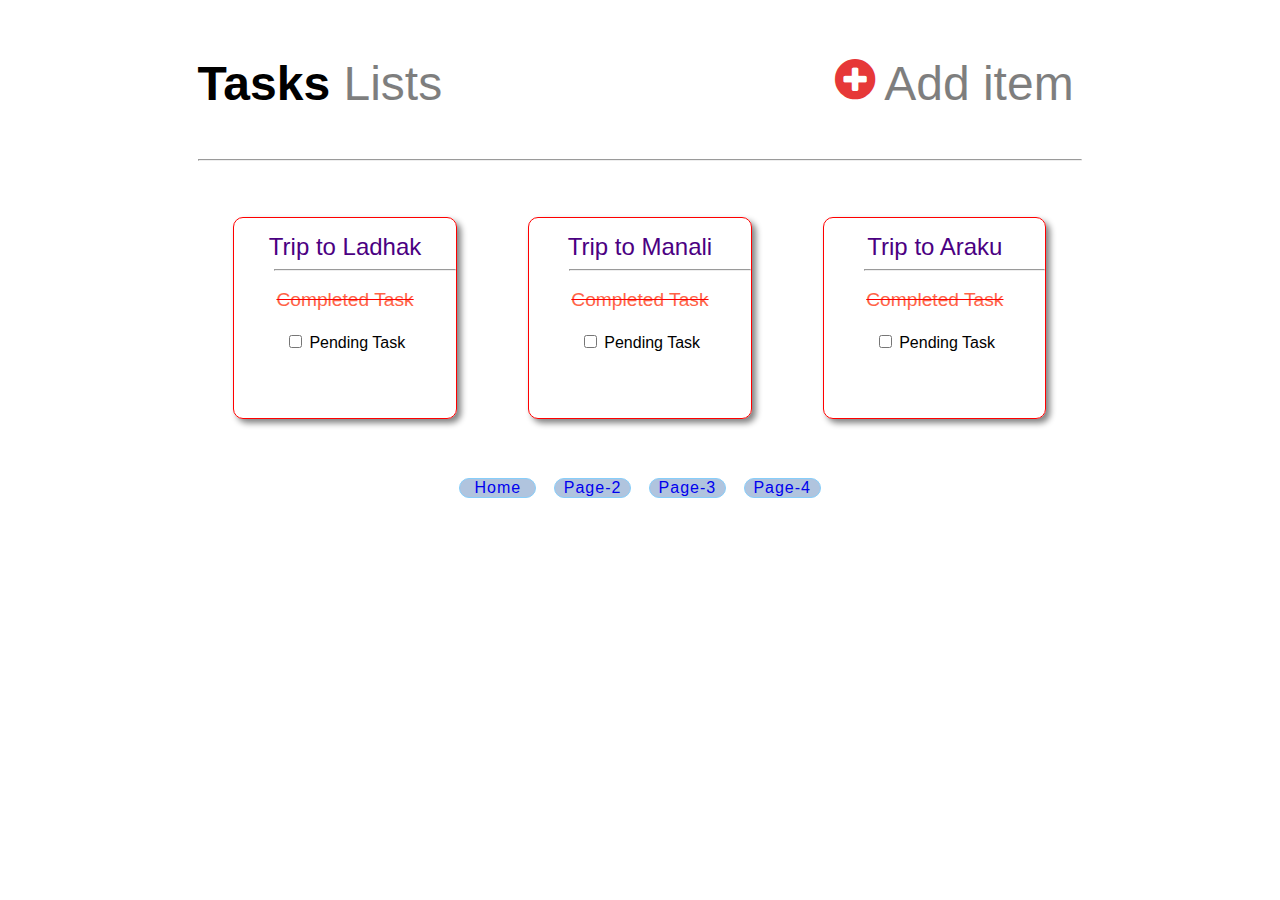
<file: index.html>
<!DOCTYPE html>
<html>
    <head>
        <meta charset="utf-8">
        <meta http-equiv="X-UA-Compatible" content="IE=edge">
        <meta name="viewport" content="width=device-width, initial-scale=1.0">
        <title>Todo App mobile UI</title>
        <link rel="stylesheet" href="./index.css">
        <link rel="icon" href="./icon.png">
        <link rel="stylesheet" href="https://cdnjs.cloudflare.com/ajax/libs/font-awesome/4.7.0/css/font-awesome.min.css">
    </head>
    <body>
        <div id="container">
            <div class="uppercontainer">
                <div class="uppercontainer1">
                    <p class="tasks">Tasks
                    <span class="lists">Lists</span></p>
                </div>      
                <div class="uppercontainer2">
                    <div class="add"><a href="page-3.html"><i class="fa fa-plus-circle" style="font-size:47px;color:rgb(230, 56, 56)"></i></a></div>
                    <span class="addlist">Add item</span>
                </div>   
                <hr class="horizl">    
            </div>
            <div class="lowercontainer">
                <div class="cards">
                    <div class="head">Trip to Ladhak</div>
                    <hr  class="hr-cards">
                    <div class="complete">Completed Task</div>
                    <input type="checkbox" name="todo" id="check">
                    <label class="lab" for="todo"> Pending Task</label>               
                </div>
                <div class="cards">
                    <div class="head">Trip to Manali</div>
                    <hr  class="hr-cards">
                    <div class="complete">Completed Task</div>
                    <input type="checkbox" name="todo" id="check">
                    <label class="lab" for="todo"> Pending Task</label>
                </div>
                <div class="cards">
                    <div class="head">Trip to Araku</div>
                    <hr  class="hr-cards">
                    <div class="complete">Completed Task</div>
                    <input type="checkbox" name="todo" id="check">
                    <label class="lab" for="todo"> Pending Task</label>
                </div>
            </div>
            <br>
            <div class="pages">
                <a class="colors" href="./index.html">Home</a>
                <a class="colors"  href="./page-2.html">Page-2</a>
                <a class="colors"  href="./page-3.html">Page-3</a>
                <a class="colors"  href="./page-4.html">Page-4</a>
            </div>
        </div>
    </body>
</html>
</file>
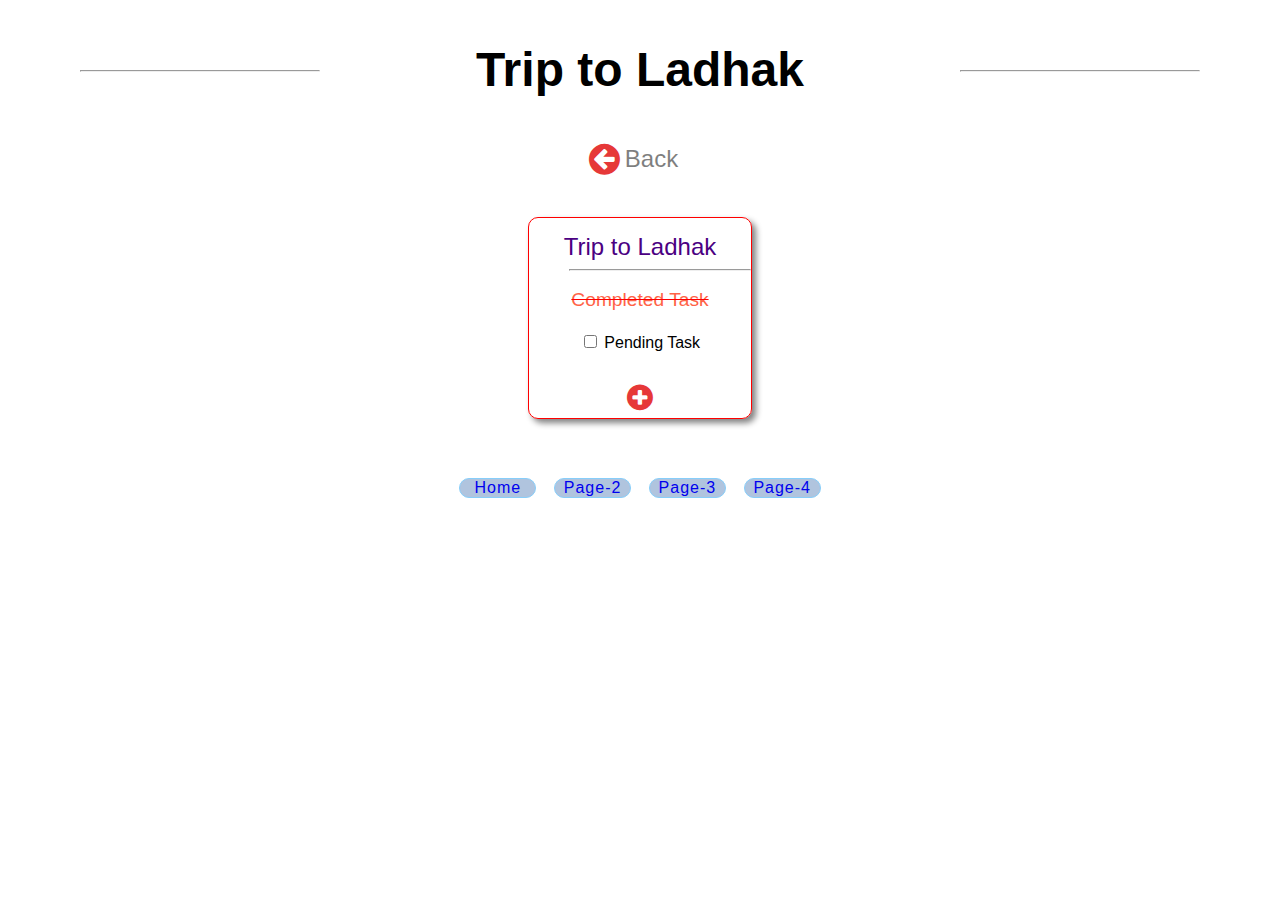
<file: page-2.html>
<!DOCTYPE html>
<html>
    <head>
        <meta charset="utf-8">
        <meta http-equiv="X-UA-Compatible" content="IE=edge">
        <title>Todo App mobile UI</title>
        <link rel="stylesheet" href="./index.css">
        <link rel="icon" href="./icon.png">
        <link rel="stylesheet" href="https://cdnjs.cloudflare.com/ajax/libs/font-awesome/4.7.0/css/font-awesome.min.css">
    </head>
    <body>
        <div id="container2">
          <div class="uppercontainer21">
            <div class="hr1"><hr></div>
            <div class="triptoladhak"> Trip to Ladhak</div>
            <div class="hr2"><hr></div>
          </div>
          <div class="back">
            <a href="index.html"><i class="fa fa-arrow-circle-left" style="font-size:36px;color:rgb(230, 56, 56)"></i></a>
            <span class="backtext">Back</span>
          </div>
          <div class="lowercontainer21">
            <div class="cards2">
                <div class="head2">Trip to Ladhak</div>
                <hr  class="hr-cards2">
                <div class="complete2">Completed Task</div>
                <input type="checkbox" name="todo" id="check2">
                <label for="todo"> Pending Task</label>    
                <div class="faplus2">
                    <a href="page-4.html"><i class="fa fa-plus-circle" style="font-size:30px;color:rgb(230, 56, 56)"></i></a>
                </div>  
            </div>  
          </div>
          <br>
          <div class="pages2">
            <a class="colors" href="./index.html">Home</a>
            <a class="colors"  href="./page-2.html">Page-2</a>
            <a class="colors"  href="./page-3.html">Page-3</a>
            <a class="colors"  href="./page-4.html">Page-4</a>
          </div>
        </div>
    </body>
</html>
</file>
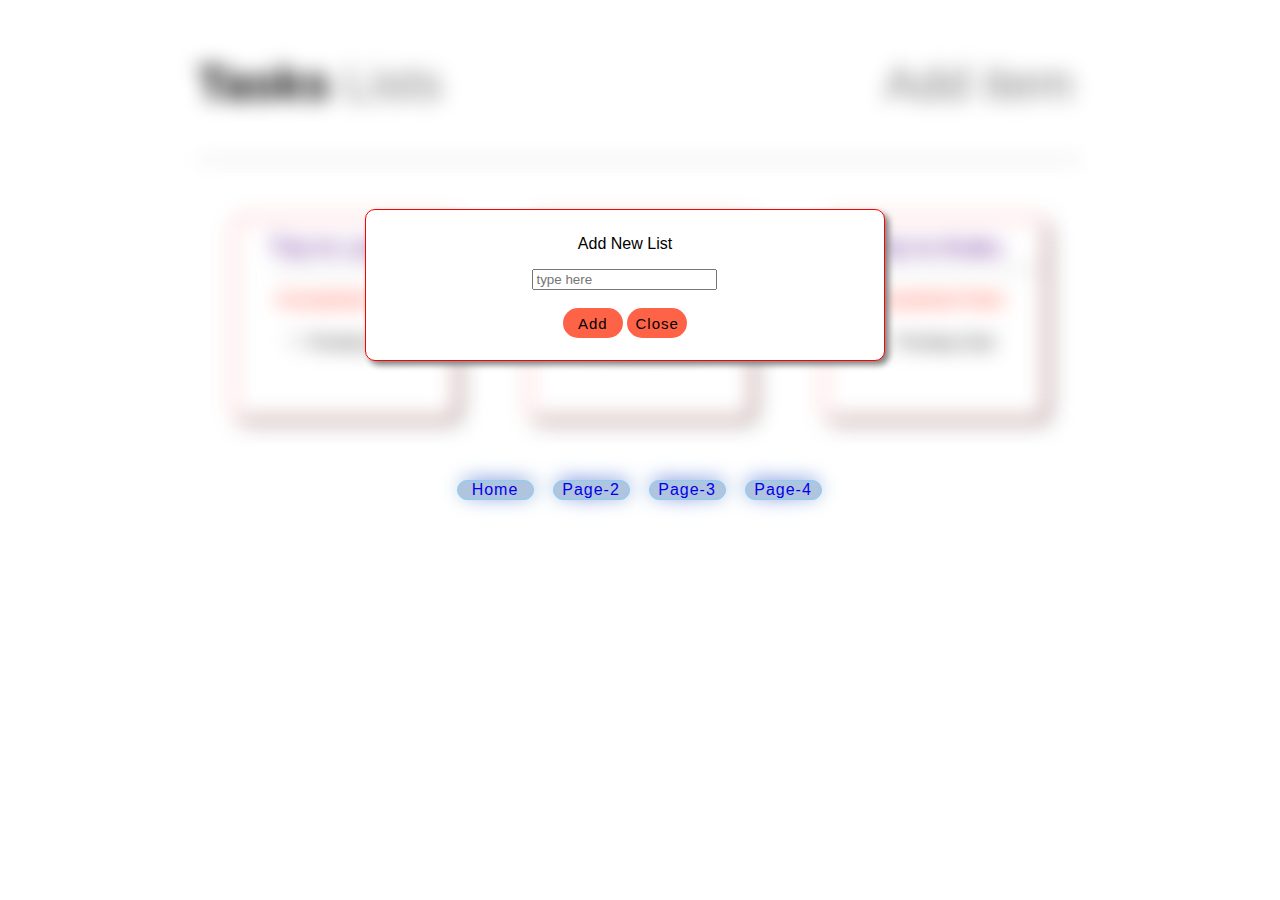
<file: page-3.html>
<!DOCTYPE html>
<html>
    <head>
        <meta charset="utf-8">
        <meta http-equiv="X-UA-Compatible" content="IE=edge">
        <title>Todo App mobile UI</title>
        <link rel="stylesheet" href="./index.css">
        <link rel="icon" href="./icon.png">
    </head>
    <body>
        <div id="container3">
            <div class="uppercontainer">
                <div class="uppercontainer1">
                    <p class="tasks">Tasks
                    <span class="lists">Lists</span></p>
                </div>      
                <div class="uppercontainer2">
                    <div class="add"><a href="page-3.html"><i class="fa fa-plus-circle" style="font-size:47px;color:rgb(230, 56, 56)"></i></a></div>
                    <span class="addlist">Add item</span>
                </div>   
                <hr class="horizl">    
            </div>
            <div class="lowercontainer">
                <div class="cards">
                    <div class="head">Trip to Ladhak</div>
                    <hr  class="hr-cards">
                    <div class="complete">Completed Task</div>
                    <input type="checkbox" name="todo" id="check">
                    <label class="lab" for="todo"> Pending Task</label>               
                </div>
                <div class="cards">
                    <div class="head">Trip to Manali</div>
                    <hr  class="hr-cards">
                    <div class="complete">Completed Task</div>
                    <input type="checkbox" name="todo" id="check">
                    <label class="lab" for="todo"> Pending Task</label>
                </div>
                <div class="cards">
                    <div class="head">Trip to Araku</div>
                    <hr  class="hr-cards">
                    <div class="complete">Completed Task</div>
                    <input type="checkbox" name="todo" id="check">
                    <label class="lab" for="todo"> Pending Task</label>
                </div>
            </div>
            <br>
            <div class="pages">
                <a class="colors" href="./index.html">Home</a>
                <a class="colors"  href="./page-2.html">Page-2</a>
                <a class="colors"  href="./page-3.html">Page-3</a>
                <a class="colors"  href="./page-4.html">Page-4</a>
            </div>
        </div>
        <div class="page3">
            <div class="innercontainer">
                <div class="newlist">
                   <P class="p1">Add New List</P>
                   <label for="new-list"></label>
                   <input type="text" placeholder="type here">
                   <br><br>
                   <a href="page-2.html"><button class="btn-1">Add</button></a>
                   <a href="index.html"><button class="btn-1">Close</button></a>
                </div>
            </div>
            <div class="pages3">
                <a class="colors" href="./index.html">Home</a>
                <a class="colors"  href="./page-2.html">Page-2</a>
                <a class="colors"  href="./page-3.html">Page-3</a>
                <a class="colors"  href="./page-4.html">Page-4</a>
            </div>
        </div>
    </body>
</html>
</file>
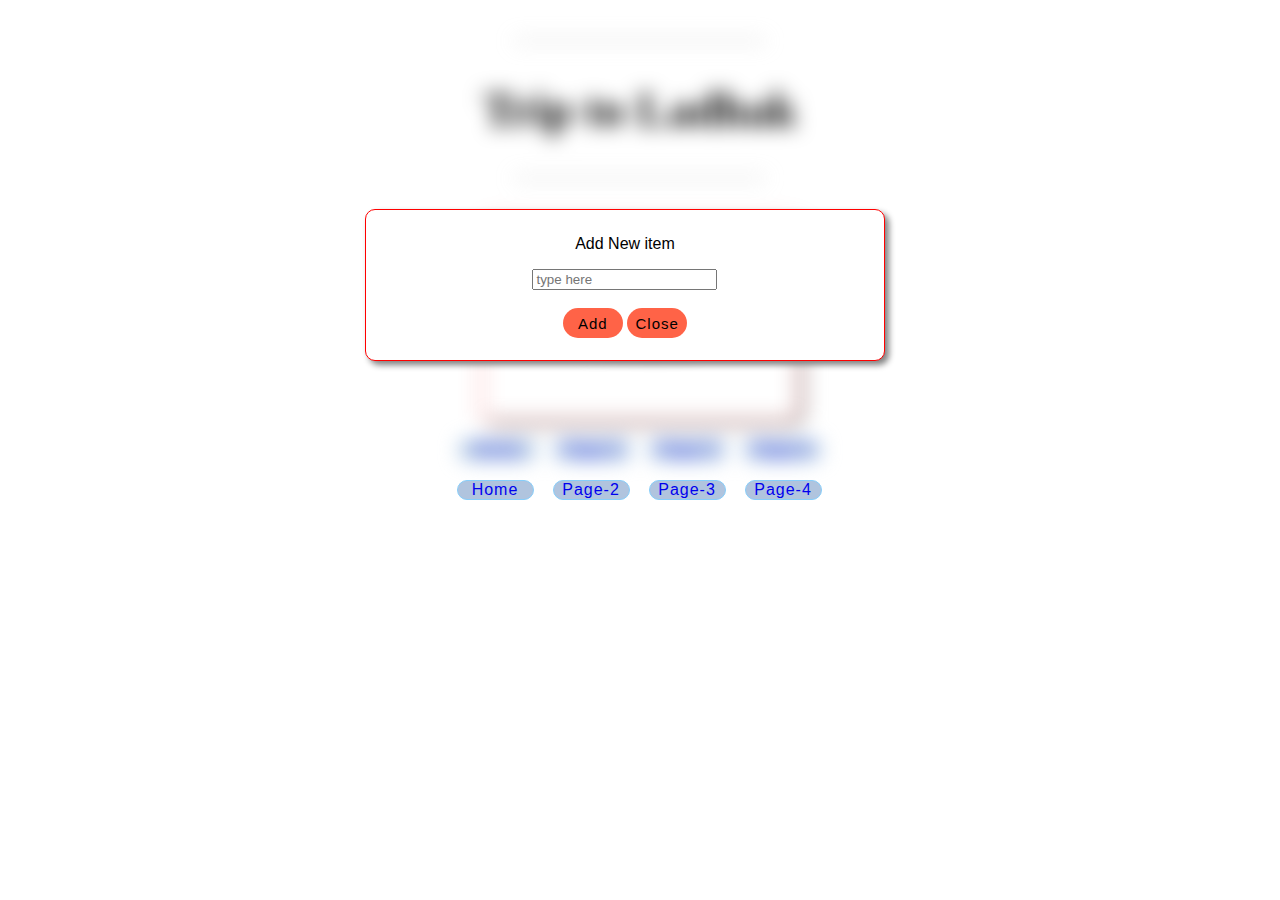
<file: page-4.html>
<!DOCTYPE html>
<html>
    <head>
        <meta charset="utf-8">
        <meta http-equiv="X-UA-Compatible" content="IE=edge">
        <title>Todo App mobile UI</title>
        <link rel="stylesheet" href="./index.css">
        <link rel="icon" href="./icon.png">
    </head>
    <body>
        <div id="container4">
            <div class="uppercontainer-page2">
              <div class="hr1"><hr></div>
              <div class="triptoladhak"> Trip to Ladhak</div>
              <div class="hr2"><hr></div>
            </div>
            <div class="back">
              <a href="index.html"><i class="fa fa-arrow-circle-left" style="font-size:36px;color:rgb(230, 56, 56)"></i></a>
              <span class="backtext">Back</span>
            </div>
            <div class="lowercontainer-2">
              <div class="cards2">
                  <div class="head2">Trip to Ladhak</div>
                  <hr  class="hr-cards2">
                  <div class="complete2">Completed Task</div>
                  <input type="checkbox" name="todo" id="check2">
                  <label for="todo"> Pending Task</label>    
                  <div class="faplus2">
                      <a href="page-4.html"><i class="fa fa-plus-circle" style="font-size:30px;color:rgb(230, 56, 56)"></i></a>
                  </div>  
              </div>  
            </div>
            <br>
            <div class="pages2">
              <a class="colors" href="./index.html">Home</a>
              <a class="colors"  href="./page-2.html">Page-2</a>
              <a class="colors"  href="./page-3.html">Page-3</a>
              <a class="colors"  href="./page-4.html">Page-4</a>
            </div>
          </div>
        <div class="page4">
            <div class="innercontainer">
                <div class="newlist">
                    <P class="p1">Add New item</P>
                    <label for="new-list"></label>
                    <input type="text" placeholder="type here">
                    <br><br>
                    <a href="index.html"><button class="btn-1">Add</button></a>
                    <a href="page-2.html"><button class="btn-1">Close</button></a>
                 </div>
            </div>
            <div class="pages4">
                <a class="colors" href="./index.html">Home</a>
                <a class="colors"  href="./page-2.html">Page-2</a>
                <a class="colors"  href="./page-3.html">Page-3</a>
                <a class="colors"  href="./page-4.html">Page-4</a>
            </div>
        </div>
    </body>
</html>
</file>
<file: index.css>
/* page-1 styles */

.uppercontainer {
    font-family: Arial, Helvetica, sans-serif;
    width: 70%;
    height: 10%;
    margin: 56px auto;
    position: relative;
}
.upperconatiner1 {
    width: 35%;
    height: 100%;
    padding-top: 20px;
}
.tasks {
    font-size: 3rem;
    font-weight: bolder;
}
.lists {
    font-size: 3rem;
    opacity: 0.5;
    font-weight: lighter;
}
.uppercontainer2 {
    width: 28%;
    height: 100%;
    position: absolute;
    top: 0;
    right: 0;
}
.addlist {
    width: 80%;
    height: 100%;
    position: absolute;
    font-size: 3rem;
    opacity: 0.5;
    top: 0;
    right: 0;
}

.lowercontainer {
    font-family: Arial, Helvetica, sans-serif;
    width: 70%;
    height: 100%;
    margin: 40px auto;
    display: flex;
    position: relative;
}
.cards {
    justify-content: space-evenly;
    width: 25%;
    height: 200px;
    border: 1.5px solid red;
    border-radius: 10px;
    text-align: center;
    margin: auto;
    box-shadow: 4px 4px 6px gray;
}
.head {
    font-size: 1.5rem;
    margin-top: 15px;
    color: indigo;
    font-weight: lighter;
}
.hr-cards {
    margin-left: 40px;
}
.complete {
    font-size: 1.2rem;
    margin-top: 18px;
    color: tomato;
    text-decoration: line-through red;
}
#check {
    margin-top: 24px;
}
.pages {
    font-family: Arial, Helvetica, sans-serif;
    width: 30%;
    height: 10%;
    margin: 50px auto;
    position: relative;
    display: flex;
    justify-content: space-around;
    text-align: center;
    margin-top: 1px;
}
/* page-1 end */

/*page-2 styles */

.uppercontainer21 {
    font-family: Arial, Helvetica, sans-serif;
    width: 95%;
    margin: 21.5px auto;
    position: relative;
    display: flex;
}
.hr1 {
    margin: 40px auto;
    width: 20%;
    height: 100%;
}
.triptoladhak {
    width: 40%;
    height: 100%;
    font-size: 3rem;
    font-weight: bolder;
    margin: 20px auto;
    text-align: center;
}
.hr2 {
    margin: 40px auto;
    width: 20%;
    height: 100%;  
}
.back {
    font-family: Arial, Helvetica, sans-serif;
    width: 8%;
    margin: 15px auto;
    position: relative;
    justify-content: space-evenly;
}
.backtext {
    width: 65%;
    height: 100%;
    position: absolute;
    font-size: 1.5rem;
    opacity: 0.5;
    font-weight: 400px;
    top: 0;
    right: 0;
    margin-top: 4px;
}
.lowercontainer21 {
    font-family: Arial, Helvetica, sans-serif;
    width: 70%;
    height: 100%;
    margin: 40px auto;
    display: flex;
    position: relative;
}
.cards2 {
    justify-content: space-evenly;
    width: 25%;
    height: 200px;
    border: 1.5px solid red;
    border-radius: 10px;
    text-align: center;
    margin: auto;
    box-shadow: 4px 4px 6px gray;
}
.head2 {
    font-size: 1.5rem;
    margin-top: 15px;
    color: indigo;
    font-weight: lighter;
}
.hr-cards2 {
    margin-left: 40px;
}
.complete2 {
    font-size: 1.2rem;
    margin-top: 18px;
    color: tomato;
    text-decoration: line-through red;
}
#check2 {
    margin-top: 24px;
}
.faplus2 {
    width: 15%;
    margin: 30px auto;
}
.pages2 {
    font-family: Arial, Helvetica, sans-serif;
    width: 30%;
    height: 10%;
    margin: 50px auto;
    position: relative;
    display: flex;
    justify-content: space-around;
    text-align: center;
    margin-top: 1px;
}

/* page-3 styles */

#container3 {
    filter: blur(10px);
}
#container4 {
    filter: blur(10px);
}
.page3 {
    width: 100%;
    height: fit-content;
    background-color: transparent;
    border-radius: 8px;
    font-family: Arial, Helvetica, sans-serif;
    top: 1%;
    right: 1px;
    position: absolute;
}
.page4 {
    width: 100%;
    height: fit-content;
    background-color: transparent;
    border-radius: 8px;
    font-family: Arial, Helvetica, sans-serif;
    top: 1%;
    right: 1px;
    position: absolute;
}
.innercontainer {
    font-family: Arial, Helvetica, sans-serif;
    width: 90%;
    height: 470px;
    display: flex;
    justify-content: space-around;
}
.newlist {
    width:45%;
    height: 150px;
    border: 1.5px solid red;
    border-radius: 10px;
    text-align: center;
    margin-top: 200px;
    margin-left: 100px;
    box-shadow: 4px 4px 6px gray;
    background-color: white;
}
.p1 {
    margin-top: 25px;
}
.btn-1 {
    border: none;
    border-radius: 20px;
    background-color: tomato;
    width: 60px;
    height: 30px;
    letter-spacing: 1px;
    font-size: 15px;
    outline: 0;
    transition: transform 1s;
}
.btn-1:hover {
    cursor: pointer;
    background-color: royalblue;
}
.btn-1:active {
    transform: scale(1.5,1.5);
}
.pages3 {
    font-family: Arial, Helvetica, sans-serif;
    width: 30%;
    height: 10%;
    margin: 50px auto;
    position: relative;
    display: flex;
    justify-content: space-around;
    text-align: center;
    margin-top: 1px;
}
.pages4 {
    font-family: Arial, Helvetica, sans-serif;
    width: 30%;
    height: 10%;
    margin: 50px auto;
    position: relative;
    display: flex;
    justify-content: space-around;
    text-align: center;
    margin-top: 1px;
}
.colors {
    border: 0.5px solid lightskyblue;
    border-radius: 10px;
    width: 75px;
    height: 18px;
    background-color: lightsteelblue;
    text-decoration: none;
    letter-spacing: 1px;
    text-align: center;
}

@media(max-width:600px) {
    #container {
        width: 90%;
    }
    .uppercontainer {
        width: 90%;
    }
    .addlist {
        display: none;
    }
    .add {
        margin-left: 60px;
    }
    .horizl {
        display: none;
    }
    .lowercontainer {
        width: 90%;
        display: list-item;
    }
    .cards {
        width: 100%;
        height: 25vw;
        margin-top: 30px;
        margin-left: 15px;
    }
    .head {
        color: grey;
        left: 0;
        margin-top: 30px;
    }
    .hr-cards {
        display: none;
    }
    .complete {
        display: none;
    }
    #check {
        display: none;
    }
    .lab {
        display: none;
    }
    .pages {
        width: 90%;
        margin: 10px 30px  auto;
    }

    #container2 {
        width: 100%;
    }
    .uppercontainer21 {
        width: 85%;
    }
    .hr1 {
        display: none;
    }
    .hr2 {
        display: none;
    }
    .backtext {
        display: none;
    }
}
</file>
